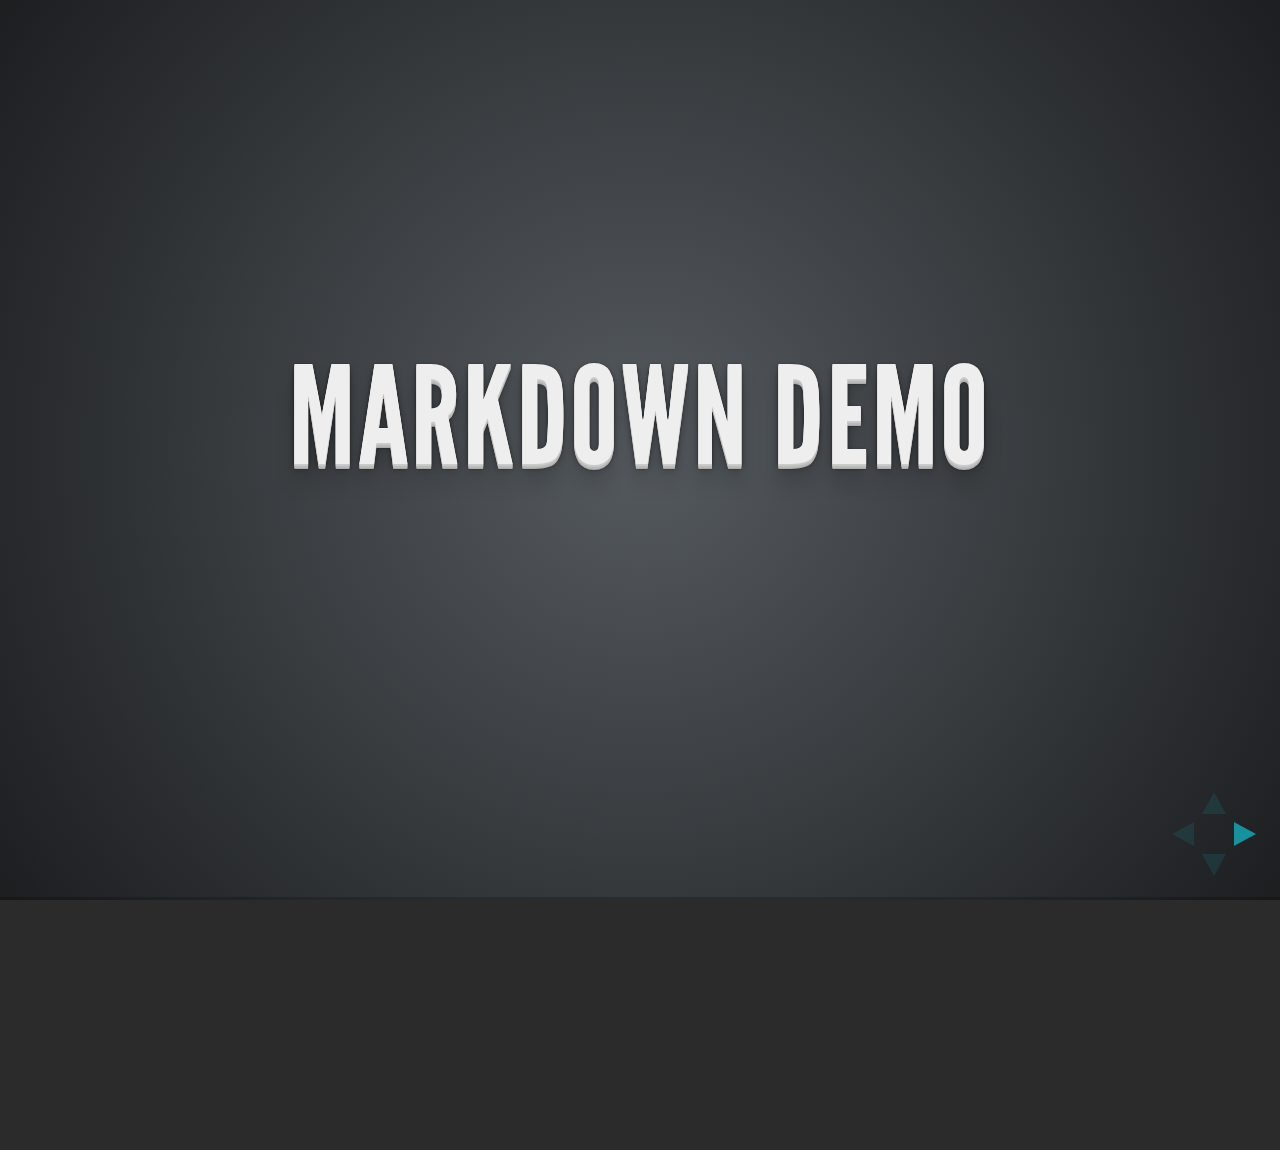
<file: libraries/frameworks/revealjs/plugin/markdown/example.html>
<!doctype html>
<html lang="en">

	<head>
		<meta charset="utf-8">

		<title>reveal.js - Markdown Demo</title>

		<link rel="stylesheet" href="../../css/reveal.css">
		<link rel="stylesheet" href="../../css/theme/default.css" id="theme">
	</head>

	<body>

		<div class="reveal">

			<div class="slides">

                <!-- Use external markdown resource, and separate slides by three newlines; vertical slides by two newlines -->
                <section data-markdown="example.md" data-separator="^\n\n\n" data-vertical="^\n\n"></section>

                <!-- Slides are separated by three dashes (quick 'n dirty regular expression) -->
                <section data-markdown data-separator="---">
                    <script type="text/template">
                        ## Demo 1
                        Slide 1
                        ---
                        ## Demo 1
                        Slide 2
                        ---
                        ## Demo 1
                        Slide 3
                    </script>
                </section>

                <!-- Slides are separated by newline + three dashes + newline, vertical slides identical but two dashes -->
                <section data-markdown data-separator="^\n---\n$" data-vertical="^\n--\n$">
                    <script type="text/template">
                        ## Demo 2
                        Slide 1.1

                        --

                        ## Demo 2
                        Slide 1.2

                        ---

                        ## Demo 2
                        Slide 2
                    </script>
                </section>

                <!-- No "extra" slides, since there are no separators defined (so they'll become horizontal rulers) -->
                <section data-markdown>
                    <script type="text/template">
                        A

                        ---

                        B

                        ---

                        C
                    </script>
                </section>

            </div>
		</div>

		<script src="../../lib/js/head.min.js"></script>
		<script src="../../js/reveal.js"></script>

		<script>

			Reveal.initialize({
				controls: true,
				progress: true,
				history: true,
				center: true,

				theme: Reveal.getQueryHash().theme,
				transition: Reveal.getQueryHash().transition || 'default',

				// Optional libraries used to extend on reveal.js
				dependencies: [
					{ src: '../../lib/js/classList.js', condition: function() { return !document.body.classList; } },
					{ src: 'showdown.js', condition: function() { return !!document.querySelector( '[data-markdown]' ); } },
					{ src: 'markdown.js', condition: function() { return !!document.querySelector( '[data-markdown]' ); } }
				]
			});

		</script>

	</body>
</html>
</file>
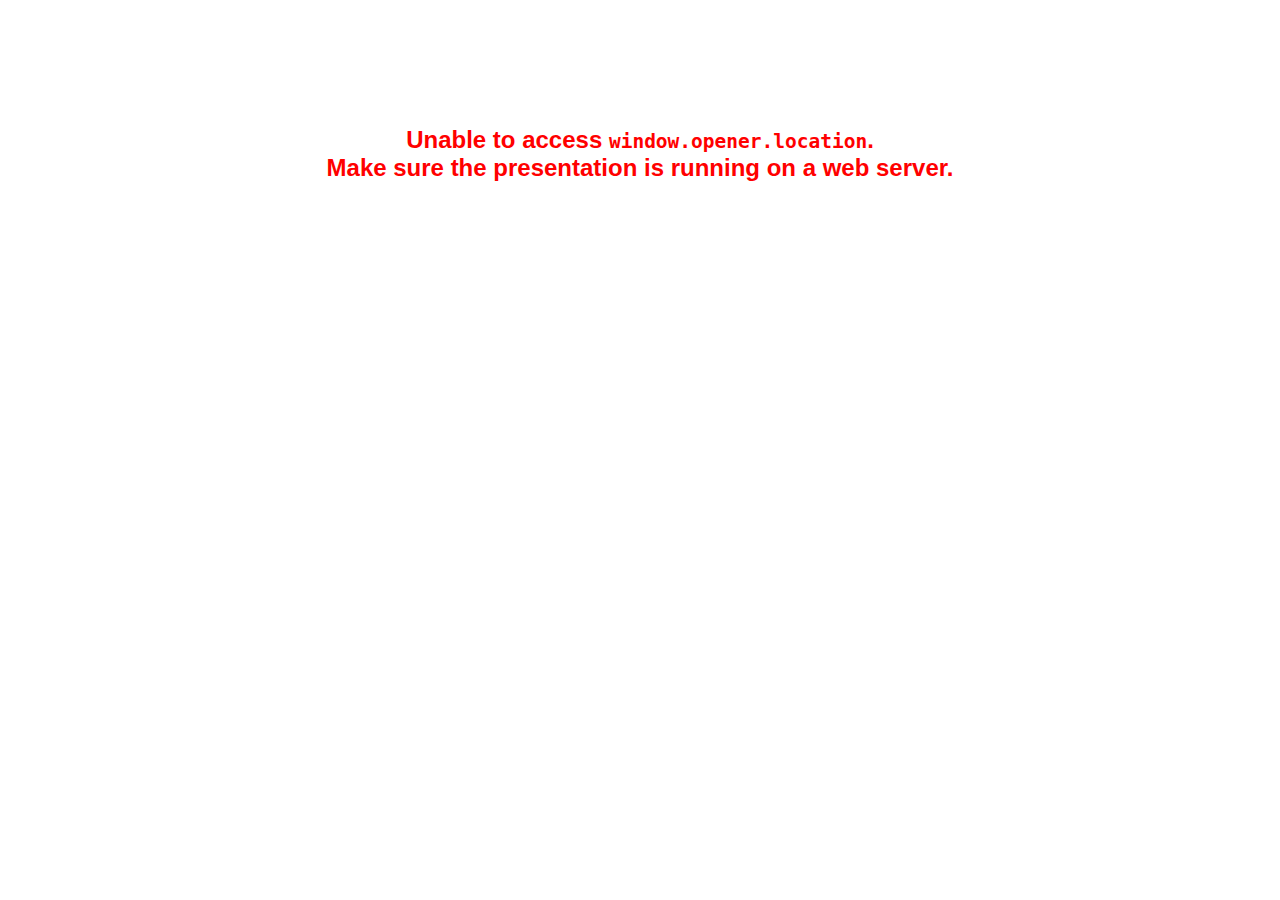
<file: libraries/frameworks/revealjs/plugin/notes/notes.html>
<!doctype html>
<html lang="en">
	<head>
		<meta charset="utf-8">

		<title>reveal.js - Slide Notes</title>

		<style>
			body {
				font-family: Helvetica;
			}

			#notes {
				font-size: 24px;
				width: 640px;
				margin-top: 5px;
			}

			#wrap-current-slide {
				width: 640px;
				height: 512px;
				float: left;
				overflow: hidden;
			}

			#current-slide {
				width: 1280px;
				height: 1024px;
				border: none;

				-webkit-transform-origin: 0 0;
				   -moz-transform-origin: 0 0;
					-ms-transform-origin: 0 0;
					 -o-transform-origin: 0 0;
						transform-origin: 0 0;

				-webkit-transform: scale(0.5);
				   -moz-transform: scale(0.5);
					-ms-transform: scale(0.5);
					 -o-transform: scale(0.5);
						transform: scale(0.5);
			}

			#wrap-next-slide {
				width: 448px;
				height: 358px;
				float: left;
				margin: 0 0 0 10px;
				overflow: hidden;
			}

			#next-slide {
				width: 1280px;
				height: 1024px;
				border: none;

				-webkit-transform-origin: 0 0;
				   -moz-transform-origin: 0 0;
					-ms-transform-origin: 0 0;
					 -o-transform-origin: 0 0;
						transform-origin: 0 0;

				-webkit-transform: scale(0.35);
				   -moz-transform: scale(0.35);
					-ms-transform: scale(0.35);
					 -o-transform: scale(0.35);
						transform: scale(0.35);
			}

			.slides {
				position: relative;
				margin-bottom: 10px;
				border: 1px solid black;
				border-radius: 2px;
				background: rgb(28, 30, 32);
			}

			.slides span {
				position: absolute;
				top: 3px;
				left: 3px;
				font-weight: bold;
				font-size: 14px;
				color: rgba( 255, 255, 255, 0.9 );
			}

			.error {
				font-weight: bold;
				color: red;
				font-size: 1.5em;
				text-align: center;
				margin-top: 10%;
			}

			.error code {
				font-family: monospace;
			}

			.time {
				width: 448px;
				margin: 30px 0 0 10px;
				float: left;
				text-align: center;
				opacity: 0;

				-webkit-transition: opacity 0.4s;
				   -moz-transition: opacity 0.4s;
				     -o-transition: opacity 0.4s;
				        transition: opacity 0.4s;
			}

			.elapsed,
			.clock {
				color: #333;
				font-size: 2em;
				text-align: center;
				display: inline-block;
				padding: 0.5em;
				background-color: #eee;
				border-radius: 10px;
			}

			.elapsed h2,
			.clock h2 {
				font-size: 0.8em;
				line-height: 100%;
				margin: 0;
				color: #aaa;
			}

			.elapsed .mute {
				color: #ddd;
			}

		</style>
	</head>

	<body>

		<div id="wrap-current-slide" class="slides">
			<script>document.write( '<iframe width="1280" height="1024" id="current-slide" src="'+ window.opener.location.href +'"></iframe>' );</script>
		</div>

		<div id="wrap-next-slide" class="slides">
			<script>document.write( '<iframe width="640" height="512" id="next-slide" src="'+ window.opener.location.href +'"></iframe>' );</script>
			<span>UPCOMING:</span>
		</div>

		<div class="time">
			<div class="clock">
				<h2>Time</h2>
				<span id="clock">0:00:00 AM</span>
			</div>
			<div class="elapsed">
				<h2>Elapsed</h2>
				<span id="hours">00</span><span id="minutes">:00</span><span id="seconds">:00</span>
			</div>
		</div>

		<div id="notes"></div>

		<script src="../../plugin/markdown/showdown.js"></script>
		<script>

			window.addEventListener( 'load', function() {

				if( window.opener && window.opener.location && window.opener.location.href ) {

					var notes = document.getElementById( 'notes' ),
						currentSlide = document.getElementById( 'current-slide' ),
						nextSlide = document.getElementById( 'next-slide' );

					window.addEventListener( 'message', function( event ) {
						var data = JSON.parse( event.data );
						// No need for updating the notes in case of fragment changes
						if ( data.notes !== undefined) {
							if( data.markdown ) {
								notes.innerHTML = (new Showdown.converter()).makeHtml( data.notes );
							}
							else {
								notes.innerHTML = data.notes;
							}
						}

						// Showing and hiding fragments
						if( data.fragment === 'next' ) {
							currentSlide.contentWindow.Reveal.nextFragment();
						}
						else if( data.fragment === 'prev' ) {
							currentSlide.contentWindow.Reveal.prevFragment();
						}
						else {
							// Update the note slides
							currentSlide.contentWindow.Reveal.slide( data.indexh, data.indexv );
							nextSlide.contentWindow.Reveal.slide( data.nextindexh, data.nextindexv );
						}

					}, false );

					var start = new Date(),
						timeEl = document.querySelector( '.time' ),
						clockEl = document.getElementById( 'clock' ),
						hoursEl = document.getElementById( 'hours' ),
						minutesEl = document.getElementById( 'minutes' ),
						secondsEl = document.getElementById( 'seconds' );

					setInterval( function() {

						timeEl.style.opacity = 1;

						var diff, hours, minutes, seconds,
							now = new Date();

						diff = now.getTime() - start.getTime();
						hours = parseInt( diff / ( 1000 * 60 * 60 ) );
						minutes = parseInt( ( diff / ( 1000 * 60 ) ) % 60 );
						seconds = parseInt( ( diff / 1000 ) % 60 );

						clockEl.innerHTML = now.toLocaleTimeString();
						hoursEl.innerHTML = zeroPadInteger( hours );
						hoursEl.className = hours > 0 ? "" : "mute";
						minutesEl.innerHTML = ":" + zeroPadInteger( minutes );
						minutesEl.className = minutes > 0 ? "" : "mute";
						secondsEl.innerHTML = ":" + zeroPadInteger( seconds );

					}, 1000 );

					// Navigate the main window when the notes slide changes
					currentSlide.contentWindow.Reveal.addEventListener( 'slidechanged', function( event ) {

						window.opener.Reveal.slide( event.indexh, event.indexv );

					} );

				}
				else {

					document.body.innerHTML =  '<p class="error">Unable to access <code>window.opener.location</code>.<br>Make sure the presentation is running on a web server.</p>';

				}


			}, false );

			function zeroPadInteger( num ) {
				var str = "00" + parseInt( num );
				return str.substring( str.length - 2 );
			}

		</script>
	</body>
</html>
</file>
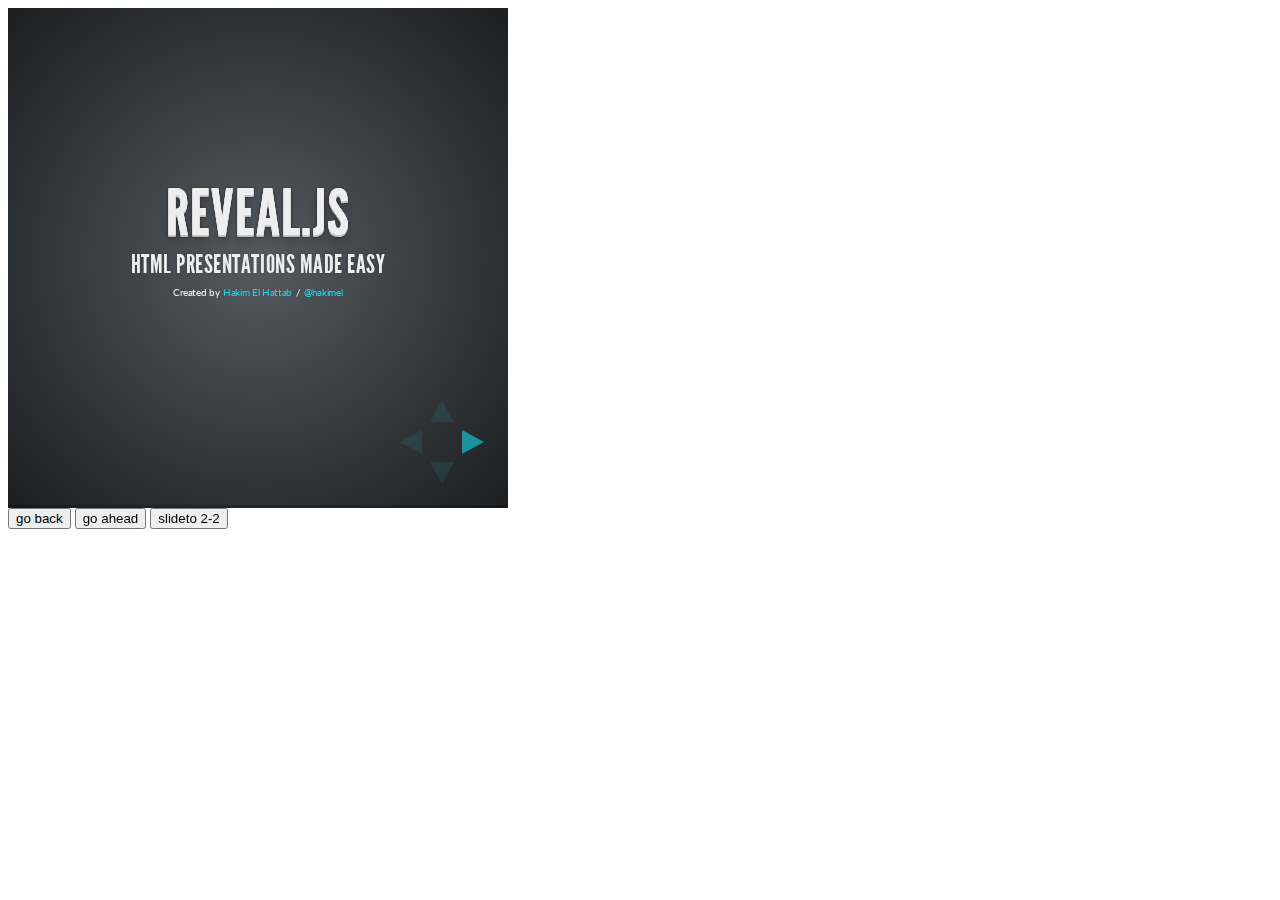
<file: libraries/frameworks/revealjs/plugin/postmessage/example.html>
<html>
	<body>

		<iframe id="reveal" src="../../index.html" style="border: 0;" width="500" height="500"></iframe>

		<div>
			<input id="back" type="button" value="go back"/>
			<input id="ahead" type="button" value="go ahead"/>
			<input id="slideto" type="button" value="slideto 2-2"/>
		</div>

		<script>

			(function (){

				var back = document.getElementById( 'back' ),
						ahead = document.getElementById( 'ahead' ),
						slideto = document.getElementById( 'slideto' ),
						reveal =  window.frames[0];

					back.addEventListener( 'click', function () {
						
					reveal.postMessage( JSON.stringify({method: 'prev', args: []}), '*' );
				}, false );

				ahead.addEventListener( 'click', function (){
					reveal.postMessage( JSON.stringify({method: 'next', args: []}), '*' );
				}, false );

				slideto.addEventListener( 'click', function (){
					reveal.postMessage( JSON.stringify({method: 'slide', args: [2,2]}), '*' );
				}, false );

			}());

		</script>

	</body>
</html>
</file>
<file: libraries/frameworks/revealjs/css/reveal.css>
@charset "UTF-8";

/*!
 * reveal.js
 * http://lab.hakim.se/reveal-js
 * MIT licensed
 *
 * Copyright (C) 2013 Hakim El Hattab, http://hakim.se
 */


/*********************************************
 * RESET STYLES
 *********************************************/

html, body, .reveal div, .reveal span, .reveal applet, .reveal object, .reveal iframe,
.reveal h1, .reveal h2, .reveal h3, .reveal h4, .reveal h5, .reveal h6, .reveal p, .reveal blockquote, .reveal pre,
.reveal a, .reveal abbr, .reveal acronym, .reveal address, .reveal big, .reveal cite, .reveal code,
.reveal del, .reveal dfn, .reveal em, .reveal img, .reveal ins, .reveal kbd, .reveal q, .reveal s, .reveal samp,
.reveal small, .reveal strike, .reveal strong, .reveal sub, .reveal sup, .reveal tt, .reveal var,
.reveal b, .reveal u, .reveal i, .reveal center,
.reveal dl, .reveal dt, .reveal dd, .reveal ol, .reveal ul, .reveal li,
.reveal fieldset, .reveal form, .reveal label, .reveal legend,
.reveal table, .reveal caption, .reveal tbody, .reveal tfoot, .reveal thead, .reveal tr, .reveal th, .reveal td,
.reveal article, .reveal aside, .reveal canvas, .reveal details, .reveal embed,
.reveal figure, .reveal figcaption, .reveal footer, .reveal header, .reveal hgroup,
.reveal menu, .reveal nav, .reveal output, .reveal ruby, .reveal section, .reveal summary,
.reveal time, .reveal mark, .reveal audio, video {
	margin: 0;
	padding: 0;
	border: 0;
	font-size: 100%;
	font: inherit;
	vertical-align: baseline;
}

.reveal article, .reveal aside, .reveal details, .reveal figcaption, .reveal figure,
.reveal footer, .reveal header, .reveal hgroup, .reveal menu, .reveal nav, .reveal section {
	display: block;
}


/*********************************************
 * GLOBAL STYLES
 *********************************************/

html,
body {
	width: 100%;
	height: 100%;
	overflow: hidden;
}

body {
	position: relative;
	line-height: 1;
}

::selection {
	background: #FF5E99;
	color: #fff;
	text-shadow: none;
}


/*********************************************
 * HEADERS
 *********************************************/

.reveal h1,
.reveal h2,
.reveal h3,
.reveal h4,
.reveal h5,
.reveal h6 {
	-webkit-hyphens: auto;
	   -moz-hyphens: auto;
	        hyphens: auto;

	word-wrap: break-word;
}

.reveal h1 { font-size: 3.77em; }
.reveal h2 { font-size: 2.11em;	}
.reveal h3 { font-size: 1.55em;	}
.reveal h4 { font-size: 1em;	}


/*********************************************
 * VIEW FRAGMENTS
 *********************************************/

.reveal .slides section .fragment {
	opacity: 0;

	-webkit-transition: all .2s ease;
	   -moz-transition: all .2s ease;
	    -ms-transition: all .2s ease;
	     -o-transition: all .2s ease;
	        transition: all .2s ease;
}
	.reveal .slides section .fragment.visible {
		opacity: 1;
	}

.reveal .slides section .fragment.grow {
	opacity: 1;
}
	.reveal .slides section .fragment.grow.visible {
		-webkit-transform: scale( 1.3 );
		   -moz-transform: scale( 1.3 );
		    -ms-transform: scale( 1.3 );
		     -o-transform: scale( 1.3 );
		        transform: scale( 1.3 );
	}

.reveal .slides section .fragment.shrink {
	opacity: 1;
}
	.reveal .slides section .fragment.shrink.visible {
		-webkit-transform: scale( 0.7 );
		   -moz-transform: scale( 0.7 );
		    -ms-transform: scale( 0.7 );
		     -o-transform: scale( 0.7 );
		        transform: scale( 0.7 );
	}

.reveal .slides section .fragment.roll-in {
	opacity: 0;

	-webkit-transform: rotateX( 90deg );
	   -moz-transform: rotateX( 90deg );
	    -ms-transform: rotateX( 90deg );
	     -o-transform: rotateX( 90deg );
	        transform: rotateX( 90deg );
}
	.reveal .slides section .fragment.roll-in.visible {
		opacity: 1;

		-webkit-transform: rotateX( 0 );
		   -moz-transform: rotateX( 0 );
		    -ms-transform: rotateX( 0 );
		     -o-transform: rotateX( 0 );
		        transform: rotateX( 0 );
	}

.reveal .slides section .fragment.fade-out {
	opacity: 1;
}
	.reveal .slides section .fragment.fade-out.visible {
		opacity: 0;
	}

.reveal .slides section .fragment.highlight-red,
.reveal .slides section .fragment.highlight-green,
.reveal .slides section .fragment.highlight-blue {
	opacity: 1;
}
	.reveal .slides section .fragment.highlight-red.visible {
		color: #ff2c2d
	}
	.reveal .slides section .fragment.highlight-green.visible {
		color: #17ff2e;
	}
	.reveal .slides section .fragment.highlight-blue.visible {
		color: #1b91ff;
	}


/*********************************************
 * DEFAULT ELEMENT STYLES
 *********************************************/

/* Fixes issue in Chrome where italic fonts did not appear when printing to PDF */
.reveal:after {
  content: '';
  font-style: italic;
}

/* Ensure certain elements are never larger than the slide itself */
.reveal img,
.reveal video,
.reveal iframe {
	max-width: 95%;
	max-height: 95%;
}

/** Prevents layering issues in certain browser/transition combinations */
.reveal a {
	position: relative;
}

.reveal strong,
.reveal b {
	font-weight: bold;
}

.reveal em,
.reveal i {
	font-style: italic;
}

.reveal ol,
.reveal ul {
	display: inline-block;

	text-align: left;
	margin: 0 0 0 1em;
}

.reveal ol {
	list-style-type: decimal;
}

.reveal ul {
	list-style-type: disc;
}

.reveal ul ul {
	list-style-type: square;
}

.reveal ul ul ul {
	list-style-type: circle;
}

.reveal ul ul,
.reveal ul ol,
.reveal ol ol,
.reveal ol ul {
	display: block;
	margin-left: 40px;
}

.reveal p {
	margin-bottom: 10px;
	line-height: 1.2em;
}

.reveal q,
.reveal blockquote {
	quotes: none;
}

.reveal blockquote {
	display: block;
	position: relative;
	width: 70%;
	margin: 5px auto;
	padding: 5px;

	font-style: italic;
	background: rgba(255, 255, 255, 0.05);
	box-shadow: 0px 0px 2px rgba(0,0,0,0.2);
}
	.reveal blockquote p:first-child,
	.reveal blockquote p:last-child {
		display: inline-block;
	}
	.reveal blockquote:before {
		content: '\201C';
	}
	.reveal blockquote:after {
		content: '\201D';
	}

.reveal q {
	font-style: italic;
}
	.reveal q:before {
		content: '\201C';
	}
	.reveal q:after {
		content: '\201D';
	}

.reveal pre {
	display: block;
	position: relative;
	width: 90%;
	margin: 15px auto;

	text-align: left;
	font-size: 0.55em;
	font-family: monospace;
	line-height: 1.2em;

	word-wrap: break-word;

	box-shadow: 0px 0px 6px rgba(0,0,0,0.3);
}
.reveal code {
	font-family: monospace;
}
.reveal pre code {
	padding: 5px;
	overflow: auto;
	max-height: 400px;
	word-wrap: normal;
}

.reveal table th,
.reveal table td {
	text-align: left;
	padding-right: .3em;
}

.reveal table th {
	text-shadow: rgb(255,255,255) 1px 1px 2px;
}

.reveal sup {
	vertical-align: super;
}
.reveal sub {
	vertical-align: sub;
}

.reveal small {
	display: inline-block;
	font-size: 0.6em;
	line-height: 1.2em;
	vertical-align: top;
}

.reveal small * {
	vertical-align: top;
}


/*********************************************
 * CONTROLS
 *********************************************/

.reveal .controls {
	display: none;
	position: fixed;
	width: 110px;
	height: 110px;
	z-index: 30;
	right: 10px;
	bottom: 10px;
}

.reveal .controls div {
	position: absolute;
	opacity: 0.1;
	width: 0;
	height: 0;
	border: 12px solid transparent;

	-webkit-transition: opacity 0.2s ease;
	   -moz-transition: opacity 0.2s ease;
	    -ms-transition: opacity 0.2s ease;
	     -o-transition: opacity 0.2s ease;
	        transition: opacity 0.2s ease;
}

.reveal .controls div.enabled {
	opacity: 0.6;
	cursor: pointer;
}

.reveal .controls div.enabled:active {
	margin-top: 1px;
}

.reveal .controls div.navigate-left {
	top: 42px;

	border-right-width: 22px;
	border-right-color: #eee;
}

.reveal .controls div.navigate-right {
	left: 74px;
	top: 42px;

	border-left-width: 22px;
	border-left-color: #eee;
}

.reveal .controls div.navigate-up {
	left: 42px;

	border-bottom-width: 22px;
	border-bottom-color: #eee;
}

.reveal .controls div.navigate-down {
	left: 42px;
	top: 74px;

	border-top-width: 22px;
	border-top-color: #eee;
}


/*********************************************
 * PROGRESS BAR
 *********************************************/

.reveal .progress {
	position: fixed;
	display: none;
	height: 3px;
	width: 100%;
	bottom: 0;
	left: 0;
	z-index: 10;
}
	.reveal .progress:after {
		content: '';
		display: 'block';
		position: absolute;
		height: 20px;
		width: 100%;
		top: -20px;
	}
	.reveal .progress span {
		display: block;
		height: 100%;
		width: 0px;

		-webkit-transition: width 800ms cubic-bezier(0.260, 0.860, 0.440, 0.985);
		   -moz-transition: width 800ms cubic-bezier(0.260, 0.860, 0.440, 0.985);
		    -ms-transition: width 800ms cubic-bezier(0.260, 0.860, 0.440, 0.985);
		     -o-transition: width 800ms cubic-bezier(0.260, 0.860, 0.440, 0.985);
		        transition: width 800ms cubic-bezier(0.260, 0.860, 0.440, 0.985);
	}


/*********************************************
 * ROLLING LINKS
 *********************************************/

.reveal .roll {
	display: inline-block;
	line-height: 1.2;
	overflow: hidden;

	vertical-align: top;

	-webkit-perspective: 400px;
	   -moz-perspective: 400px;
	    -ms-perspective: 400px;
	        perspective: 400px;

	-webkit-perspective-origin: 50% 50%;
	   -moz-perspective-origin: 50% 50%;
	    -ms-perspective-origin: 50% 50%;
	        perspective-origin: 50% 50%;
}
	.reveal .roll:hover {
		background: none;
		text-shadow: none;
	}
.reveal .roll span {
	display: block;
	position: relative;
	padding: 0 2px;

	pointer-events: none;

	-webkit-transition: all 400ms ease;
	   -moz-transition: all 400ms ease;
	    -ms-transition: all 400ms ease;
	        transition: all 400ms ease;

	-webkit-transform-origin: 50% 0%;
	   -moz-transform-origin: 50% 0%;
	    -ms-transform-origin: 50% 0%;
	        transform-origin: 50% 0%;

	-webkit-transform-style: preserve-3d;
	   -moz-transform-style: preserve-3d;
	    -ms-transform-style: preserve-3d;
	        transform-style: preserve-3d;

	-webkit-backface-visibility: hidden;
	   -moz-backface-visibility: hidden;
	        backface-visibility: hidden;
}
	.reveal .roll:hover span {
	    background: rgba(0,0,0,0.5);

	    -webkit-transform: translate3d( 0px, 0px, -45px ) rotateX( 90deg );
	       -moz-transform: translate3d( 0px, 0px, -45px ) rotateX( 90deg );
	        -ms-transform: translate3d( 0px, 0px, -45px ) rotateX( 90deg );
	            transform: translate3d( 0px, 0px, -45px ) rotateX( 90deg );
	}
.reveal .roll span:after {
	content: attr(data-title);

	display: block;
	position: absolute;
	left: 0;
	top: 0;
	padding: 0 2px;

	-webkit-backface-visibility: hidden;
	   -moz-backface-visibility: hidden;
	        backface-visibility: hidden;

	-webkit-transform-origin: 50% 0%;
	   -moz-transform-origin: 50% 0%;
	    -ms-transform-origin: 50% 0%;
	        transform-origin: 50% 0%;

	-webkit-transform: translate3d( 0px, 110%, 0px ) rotateX( -90deg );
	   -moz-transform: translate3d( 0px, 110%, 0px ) rotateX( -90deg );
	    -ms-transform: translate3d( 0px, 110%, 0px ) rotateX( -90deg );
	        transform: translate3d( 0px, 110%, 0px ) rotateX( -90deg );
}


/*********************************************
 * SLIDES
 *********************************************/

.reveal {
	position: relative;
	width: 100%;
	height: 100%;
}

.reveal .slides {
	position: absolute;
	width: 100%;
	height: 100%;
	left: 50%;
	top: 50%;

	overflow: visible;
	z-index: 1;
	text-align: center;

	-webkit-transition: -webkit-perspective .4s ease;
	   -moz-transition: -moz-perspective .4s ease;
	    -ms-transition: -ms-perspective .4s ease;
	     -o-transition: -o-perspective .4s ease;
	        transition: perspective .4s ease;

	-webkit-perspective: 600px;
	   -moz-perspective: 600px;
	    -ms-perspective: 600px;
	        perspective: 600px;

	-webkit-perspective-origin: 0px -100px;
	   -moz-perspective-origin: 0px -100px;
	    -ms-perspective-origin: 0px -100px;
	        perspective-origin: 0px -100px;
}

.reveal .slides>section,
.reveal .slides>section>section {
	display: none;
	position: absolute;
	width: 100%;
	padding: 20px 0px;

	z-index: 10;
	line-height: 1.2em;
	font-weight: normal;

	-webkit-transform-style: preserve-3d;
	   -moz-transform-style: preserve-3d;
	    -ms-transform-style: preserve-3d;
	        transform-style: preserve-3d;

	-webkit-transition: -webkit-transform-origin 800ms cubic-bezier(0.260, 0.860, 0.440, 0.985),
						-webkit-transform 800ms cubic-bezier(0.260, 0.860, 0.440, 0.985),
						visibility 800ms cubic-bezier(0.260, 0.860, 0.440, 0.985),
						opacity 800ms cubic-bezier(0.260, 0.860, 0.440, 0.985);
	   -moz-transition: -moz-transform-origin 800ms cubic-bezier(0.260, 0.860, 0.440, 0.985),
						-moz-transform 800ms cubic-bezier(0.260, 0.860, 0.440, 0.985),
						visibility 800ms cubic-bezier(0.260, 0.860, 0.440, 0.985),
						opacity 800ms cubic-bezier(0.260, 0.860, 0.440, 0.985);
	    -ms-transition: -ms-transform-origin 800ms cubic-bezier(0.260, 0.860, 0.440, 0.985),
						-ms-transform 800ms cubic-bezier(0.260, 0.860, 0.440, 0.985),
						visibility 800ms cubic-bezier(0.260, 0.860, 0.440, 0.985),
						opacity 800ms cubic-bezier(0.260, 0.860, 0.440, 0.985);
	     -o-transition: -o-transform-origin 800ms cubic-bezier(0.260, 0.860, 0.440, 0.985),
						-o-transform 800ms cubic-bezier(0.260, 0.860, 0.440, 0.985),
						visibility 800ms cubic-bezier(0.260, 0.860, 0.440, 0.985),
						opacity 800ms cubic-bezier(0.260, 0.860, 0.440, 0.985);
	        transition: transform-origin 800ms cubic-bezier(0.260, 0.860, 0.440, 0.985),
						transform 800ms cubic-bezier(0.260, 0.860, 0.440, 0.985),
						visibility 800ms cubic-bezier(0.260, 0.860, 0.440, 0.985),
						opacity 800ms cubic-bezier(0.260, 0.860, 0.440, 0.985);
}

/* Global transition speed settings */
.reveal[data-transition-speed="fast"] .slides section {
	-webkit-transition-duration: 400ms;
	   -moz-transition-duration: 400ms;
	    -ms-transition-duration: 400ms;
	        transition-duration: 400ms;
}
.reveal[data-transition-speed="slow"] .slides section {
	-webkit-transition-duration: 1200ms;
	   -moz-transition-duration: 1200ms;
	    -ms-transition-duration: 1200ms;
	        transition-duration: 1200ms;
}

/* Slide-specific transition speed overrides */
.reveal .slides section[data-transition-speed="fast"] {
	-webkit-transition-duration: 400ms;
	   -moz-transition-duration: 400ms;
	    -ms-transition-duration: 400ms;
	        transition-duration: 400ms;
}
.reveal .slides section[data-transition-speed="slow"] {
	-webkit-transition-duration: 1200ms;
	   -moz-transition-duration: 1200ms;
	    -ms-transition-duration: 1200ms;
	        transition-duration: 1200ms;
}

.reveal .slides>section {
	left: -50%;
	top: -50%;
}

.reveal .slides>section.stack {
	padding-top: 0;
	padding-bottom: 0;
}

.reveal .slides>section.present,
.reveal .slides>section>section.present {
	display: block;
	z-index: 11;
	opacity: 1;
}

.reveal.center,
.reveal.center .slides,
.reveal.center .slides section {
	min-height: auto !important;
}



/*********************************************
 * DEFAULT TRANSITION
 *********************************************/

.reveal .slides>section[data-transition=default].past,
.reveal .slides>section.past {
	display: block;
	opacity: 0;

	-webkit-transform: translate3d(-100%, 0, 0) rotateY(-90deg) translate3d(-100%, 0, 0);
	   -moz-transform: translate3d(-100%, 0, 0) rotateY(-90deg) translate3d(-100%, 0, 0);
	    -ms-transform: translate3d(-100%, 0, 0) rotateY(-90deg) translate3d(-100%, 0, 0);
	        transform: translate3d(-100%, 0, 0) rotateY(-90deg) translate3d(-100%, 0, 0);
}
.reveal .slides>section[data-transition=default].future,
.reveal .slides>section.future {
	display: block;
	opacity: 0;

	-webkit-transform: translate3d(100%, 0, 0) rotateY(90deg) translate3d(100%, 0, 0);
	   -moz-transform: translate3d(100%, 0, 0) rotateY(90deg) translate3d(100%, 0, 0);
	    -ms-transform: translate3d(100%, 0, 0) rotateY(90deg) translate3d(100%, 0, 0);
	        transform: translate3d(100%, 0, 0) rotateY(90deg) translate3d(100%, 0, 0);
}

.reveal .slides>section>section[data-transition=default].past,
.reveal .slides>section>section.past {
	display: block;
	opacity: 0;

	-webkit-transform: translate3d(0, -300px, 0) rotateX(70deg) translate3d(0, -300px, 0);
	   -moz-transform: translate3d(0, -300px, 0) rotateX(70deg) translate3d(0, -300px, 0);
	    -ms-transform: translate3d(0, -300px, 0) rotateX(70deg) translate3d(0, -300px, 0);
	        transform: translate3d(0, -300px, 0) rotateX(70deg) translate3d(0, -300px, 0);
}
.reveal .slides>section>section[data-transition=default].future,
.reveal .slides>section>section.future {
	display: block;
	opacity: 0;

	-webkit-transform: translate3d(0, 300px, 0) rotateX(-70deg) translate3d(0, 300px, 0);
	   -moz-transform: translate3d(0, 300px, 0) rotateX(-70deg) translate3d(0, 300px, 0);
	    -ms-transform: translate3d(0, 300px, 0) rotateX(-70deg) translate3d(0, 300px, 0);
	        transform: translate3d(0, 300px, 0) rotateX(-70deg) translate3d(0, 300px, 0);
}


/*********************************************
 * CONCAVE TRANSITION
 *********************************************/

.reveal .slides>section[data-transition=concave].past,
.reveal.concave  .slides>section.past {
	-webkit-transform: translate3d(-100%, 0, 0) rotateY(90deg) translate3d(-100%, 0, 0);
	   -moz-transform: translate3d(-100%, 0, 0) rotateY(90deg) translate3d(-100%, 0, 0);
	    -ms-transform: translate3d(-100%, 0, 0) rotateY(90deg) translate3d(-100%, 0, 0);
	        transform: translate3d(-100%, 0, 0) rotateY(90deg) translate3d(-100%, 0, 0);
}
.reveal .slides>section[data-transition=concave].future,
.reveal.concave .slides>section.future {
	-webkit-transform: translate3d(100%, 0, 0) rotateY(-90deg) translate3d(100%, 0, 0);
	   -moz-transform: translate3d(100%, 0, 0) rotateY(-90deg) translate3d(100%, 0, 0);
	    -ms-transform: translate3d(100%, 0, 0) rotateY(-90deg) translate3d(100%, 0, 0);
	        transform: translate3d(100%, 0, 0) rotateY(-90deg) translate3d(100%, 0, 0);
}

.reveal .slides>section>section[data-transition=concave].past,
.reveal.concave .slides>section>section.past {
	-webkit-transform: translate3d(0, -80%, 0) rotateX(-70deg) translate3d(0, -80%, 0);
	   -moz-transform: translate3d(0, -80%, 0) rotateX(-70deg) translate3d(0, -80%, 0);
	    -ms-transform: translate3d(0, -80%, 0) rotateX(-70deg) translate3d(0, -80%, 0);
	        transform: translate3d(0, -80%, 0) rotateX(-70deg) translate3d(0, -80%, 0);
}
.reveal .slides>section>section[data-transition=concave].future,
.reveal.concave .slides>section>section.future {
	-webkit-transform: translate3d(0, 80%, 0) rotateX(70deg) translate3d(0, 80%, 0);
	   -moz-transform: translate3d(0, 80%, 0) rotateX(70deg) translate3d(0, 80%, 0);
	    -ms-transform: translate3d(0, 80%, 0) rotateX(70deg) translate3d(0, 80%, 0);
	        transform: translate3d(0, 80%, 0) rotateX(70deg) translate3d(0, 80%, 0);
}


/*********************************************
 * ZOOM TRANSITION
 *********************************************/

.reveal .slides>section[data-transition=zoom].past,
.reveal.zoom .slides>section.past {
	opacity: 0;
	visibility: hidden;

	-webkit-transform: scale(16);
	   -moz-transform: scale(16);
	    -ms-transform: scale(16);
	     -o-transform: scale(16);
	        transform: scale(16);
}
.reveal .slides>section[data-transition=zoom].future,
.reveal.zoom .slides>section.future {
	opacity: 0;
	visibility: hidden;

	-webkit-transform: scale(0.2);
	   -moz-transform: scale(0.2);
	    -ms-transform: scale(0.2);
	     -o-transform: scale(0.2);
	        transform: scale(0.2);
}

.reveal .slides>section>section[data-transition=zoom].past,
.reveal.zoom .slides>section>section.past {
	-webkit-transform: translate(0, -150%);
	   -moz-transform: translate(0, -150%);
	    -ms-transform: translate(0, -150%);
	     -o-transform: translate(0, -150%);
	        transform: translate(0, -150%);
}
.reveal .slides>section>section[data-transition=zoom].future,
.reveal.zoom .slides>section>section.future {
	-webkit-transform: translate(0, 150%);
	   -moz-transform: translate(0, 150%);
	    -ms-transform: translate(0, 150%);
	     -o-transform: translate(0, 150%);
	        transform: translate(0, 150%);
}


/*********************************************
 * LINEAR TRANSITION
 *********************************************/

.reveal .slides>section[data-transition=linear].past,
.reveal.linear .slides>section.past {
	-webkit-transform: translate(-150%, 0);
	   -moz-transform: translate(-150%, 0);
	    -ms-transform: translate(-150%, 0);
	     -o-transform: translate(-150%, 0);
	        transform: translate(-150%, 0);
}
.reveal .slides>section[data-transition=linear].future,
.reveal.linear .slides>section.future {
	-webkit-transform: translate(150%, 0);
	   -moz-transform: translate(150%, 0);
	    -ms-transform: translate(150%, 0);
	     -o-transform: translate(150%, 0);
	        transform: translate(150%, 0);
}

.reveal .slides>section>section[data-transition=linear].past,
.reveal.linear .slides>section>section.past {
	-webkit-transform: translate(0, -150%);
	   -moz-transform: translate(0, -150%);
	    -ms-transform: translate(0, -150%);
	     -o-transform: translate(0, -150%);
	        transform: translate(0, -150%);
}
.reveal .slides>section>section[data-transition=linear].future,
.reveal.linear .slides>section>section.future {
	-webkit-transform: translate(0, 150%);
	   -moz-transform: translate(0, 150%);
	    -ms-transform: translate(0, 150%);
	     -o-transform: translate(0, 150%);
	        transform: translate(0, 150%);
}


/*********************************************
 * CUBE TRANSITION
 *********************************************/

.reveal.cube .slides {
	-webkit-perspective: 1300px;
	   -moz-perspective: 1300px;
	    -ms-perspective: 1300px;
	        perspective: 1300px;
}

.reveal.cube .slides section {
	padding: 30px;
	min-height: 700px;

	-webkit-backface-visibility: hidden;
	   -moz-backface-visibility: hidden;
	    -ms-backface-visibility: hidden;
	        backface-visibility: hidden;

	-webkit-box-sizing: border-box;
	   -moz-box-sizing: border-box;
	        box-sizing: border-box;
}
	.reveal.center.cube .slides section {
		min-height: auto;
	}
	.reveal.cube .slides section:not(.stack):before {
		content: '';
		position: absolute;
		display: block;
		width: 100%;
		height: 100%;
		left: 0;
		top: 0;
		background: rgba(0,0,0,0.1);
		border-radius: 4px;

		-webkit-transform: translateZ( -20px );
		   -moz-transform: translateZ( -20px );
		    -ms-transform: translateZ( -20px );
		     -o-transform: translateZ( -20px );
		        transform: translateZ( -20px );
	}
	.reveal.cube .slides section:not(.stack):after {
		content: '';
		position: absolute;
		display: block;
		width: 90%;
		height: 30px;
		left: 5%;
		bottom: 0;
		background: none;
		z-index: 1;

		border-radius: 4px;
		box-shadow: 0px 95px 25px rgba(0,0,0,0.2);

		-webkit-transform: translateZ(-90px) rotateX( 65deg );
		   -moz-transform: translateZ(-90px) rotateX( 65deg );
		    -ms-transform: translateZ(-90px) rotateX( 65deg );
		     -o-transform: translateZ(-90px) rotateX( 65deg );
		        transform: translateZ(-90px) rotateX( 65deg );
	}

.reveal.cube .slides>section.stack {
	padding: 0;
	background: none;
}

.reveal.cube .slides>section.past {
	-webkit-transform-origin: 100% 0%;
	   -moz-transform-origin: 100% 0%;
	    -ms-transform-origin: 100% 0%;
	        transform-origin: 100% 0%;

	-webkit-transform: translate3d(-100%, 0, 0) rotateY(-90deg);
	   -moz-transform: translate3d(-100%, 0, 0) rotateY(-90deg);
	    -ms-transform: translate3d(-100%, 0, 0) rotateY(-90deg);
	        transform: translate3d(-100%, 0, 0) rotateY(-90deg);
}

.reveal.cube .slides>section.future {
	-webkit-transform-origin: 0% 0%;
	   -moz-transform-origin: 0% 0%;
	    -ms-transform-origin: 0% 0%;
	        transform-origin: 0% 0%;

	-webkit-transform: translate3d(100%, 0, 0) rotateY(90deg);
	   -moz-transform: translate3d(100%, 0, 0) rotateY(90deg);
	    -ms-transform: translate3d(100%, 0, 0) rotateY(90deg);
	        transform: translate3d(100%, 0, 0) rotateY(90deg);
}

.reveal.cube .slides>section>section.past {
	-webkit-transform-origin: 0% 100%;
	   -moz-transform-origin: 0% 100%;
	    -ms-transform-origin: 0% 100%;
	        transform-origin: 0% 100%;

	-webkit-transform: translate3d(0, -100%, 0) rotateX(90deg);
	   -moz-transform: translate3d(0, -100%, 0) rotateX(90deg);
	    -ms-transform: translate3d(0, -100%, 0) rotateX(90deg);
	        transform: translate3d(0, -100%, 0) rotateX(90deg);
}

.reveal.cube .slides>section>section.future {
	-webkit-transform-origin: 0% 0%;
	   -moz-transform-origin: 0% 0%;
	    -ms-transform-origin: 0% 0%;
	        transform-origin: 0% 0%;

	-webkit-transform: translate3d(0, 100%, 0) rotateX(-90deg);
	   -moz-transform: translate3d(0, 100%, 0) rotateX(-90deg);
	    -ms-transform: translate3d(0, 100%, 0) rotateX(-90deg);
	        transform: translate3d(0, 100%, 0) rotateX(-90deg);
}


/*********************************************
 * PAGE TRANSITION
 *********************************************/

.reveal.page .slides {
	-webkit-perspective-origin: 0% 50%;
	   -moz-perspective-origin: 0% 50%;
	    -ms-perspective-origin: 0% 50%;
	        perspective-origin: 0% 50%;

	-webkit-perspective: 3000px;
	   -moz-perspective: 3000px;
	    -ms-perspective: 3000px;
	        perspective: 3000px;
}

.reveal.page .slides section {
	padding: 30px;
	min-height: 700px;

	-webkit-box-sizing: border-box;
	   -moz-box-sizing: border-box;
	        box-sizing: border-box;
}
	.reveal.page .slides section.past {
		z-index: 12;
	}
	.reveal.page .slides section:not(.stack):before {
		content: '';
		position: absolute;
		display: block;
		width: 100%;
		height: 100%;
		left: 0;
		top: 0;
		background: rgba(0,0,0,0.1);

		-webkit-transform: translateZ( -20px );
		   -moz-transform: translateZ( -20px );
		    -ms-transform: translateZ( -20px );
		     -o-transform: translateZ( -20px );
		        transform: translateZ( -20px );
	}
	.reveal.page .slides section:not(.stack):after {
		content: '';
		position: absolute;
		display: block;
		width: 90%;
		height: 30px;
		left: 5%;
		bottom: 0;
		background: none;
		z-index: 1;

		border-radius: 4px;
		box-shadow: 0px 95px 25px rgba(0,0,0,0.2);

		-webkit-transform: translateZ(-90px) rotateX( 65deg );
	}

.reveal.page .slides>section.stack {
	padding: 0;
	background: none;
}

.reveal.page .slides>section.past {
	-webkit-transform-origin: 0% 0%;
	   -moz-transform-origin: 0% 0%;
	    -ms-transform-origin: 0% 0%;
	        transform-origin: 0% 0%;

	-webkit-transform: translate3d(-40%, 0, 0) rotateY(-80deg);
	   -moz-transform: translate3d(-40%, 0, 0) rotateY(-80deg);
	    -ms-transform: translate3d(-40%, 0, 0) rotateY(-80deg);
	        transform: translate3d(-40%, 0, 0) rotateY(-80deg);
}

.reveal.page .slides>section.future {
	-webkit-transform-origin: 100% 0%;
	   -moz-transform-origin: 100% 0%;
	    -ms-transform-origin: 100% 0%;
	        transform-origin: 100% 0%;

	-webkit-transform: translate3d(0, 0, 0);
	   -moz-transform: translate3d(0, 0, 0);
	    -ms-transform: translate3d(0, 0, 0);
	        transform: translate3d(0, 0, 0);
}

.reveal.page .slides>section>section.past {
	-webkit-transform-origin: 0% 0%;
	   -moz-transform-origin: 0% 0%;
	    -ms-transform-origin: 0% 0%;
	        transform-origin: 0% 0%;

	-webkit-transform: translate3d(0, -40%, 0) rotateX(80deg);
	   -moz-transform: translate3d(0, -40%, 0) rotateX(80deg);
	    -ms-transform: translate3d(0, -40%, 0) rotateX(80deg);
	        transform: translate3d(0, -40%, 0) rotateX(80deg);
}

.reveal.page .slides>section>section.future {
	-webkit-transform-origin: 0% 100%;
	   -moz-transform-origin: 0% 100%;
	    -ms-transform-origin: 0% 100%;
	        transform-origin: 0% 100%;

	-webkit-transform: translate3d(0, 0, 0);
	   -moz-transform: translate3d(0, 0, 0);
	    -ms-transform: translate3d(0, 0, 0);
	        transform: translate3d(0, 0, 0);
}


/*********************************************
 * FADE TRANSITION
 *********************************************/

.reveal .slides section[data-transition=fade],
.reveal.fade .slides section,
.reveal.fade .slides>section>section {
    -webkit-transform: none;
	   -moz-transform: none;
	    -ms-transform: none;
	     -o-transform: none;
	        transform: none;

	-webkit-transition: opacity 0.5s;
	   -moz-transition: opacity 0.5s;
	    -ms-transition: opacity 0.5s;
	     -o-transition: opacity 0.5s;
	        transition: opacity 0.5s;
}


.reveal.fade.overview .slides section,
.reveal.fade.overview .slides>section>section,
.reveal.fade.exit-overview .slides section,
.reveal.fade.exit-overview .slides>section>section {
	-webkit-transition: none;
	   -moz-transition: none;
	    -ms-transition: none;
	     -o-transition: none;
	        transition: none;
}


/*********************************************
 * NO TRANSITION
 *********************************************/

.reveal .slides section[data-transition=none],
.reveal.none .slides section {
	-webkit-transform: none;
	   -moz-transform: none;
	    -ms-transform: none;
	     -o-transform: none;
	        transform: none;

	-webkit-transition: none;
	   -moz-transition: none;
	    -ms-transition: none;
	     -o-transition: none;
	        transition: none;
}


/*********************************************
 * OVERVIEW
 *********************************************/

.reveal.overview .slides {
	-webkit-perspective-origin: 0% 0%;
	   -moz-perspective-origin: 0% 0%;
	    -ms-perspective-origin: 0% 0%;
	        perspective-origin: 0% 0%;

	-webkit-perspective: 700px;
	   -moz-perspective: 700px;
	    -ms-perspective: 700px;
	        perspective: 700px;
}

.reveal.overview .slides section {
	height: 600px;
	overflow: hidden;
	opacity: 1!important;
	visibility: visible!important;
	cursor: pointer;
	background: rgba(0,0,0,0.1);
}
.reveal.overview .slides section .fragment {
	opacity: 1;
}
.reveal.overview .slides section:after,
.reveal.overview .slides section:before {
	display: none !important;
}
.reveal.overview .slides section>section {
	opacity: 1;
	cursor: pointer;
}
	.reveal.overview .slides section:hover {
		background: rgba(0,0,0,0.3);
	}
	.reveal.overview .slides section.present {
		background: rgba(0,0,0,0.3);
	}
.reveal.overview .slides>section.stack {
	padding: 0;
	background: none;
	overflow: visible;
}


/*********************************************
 * PAUSED MODE
 *********************************************/

.reveal .pause-overlay {
	position: absolute;
	top: 0;
	left: 0;
	width: 100%;
	height: 100%;
	background: black;
	visibility: hidden;
	opacity: 0;
	z-index: 100;

	-webkit-transition: all 1s ease;
	   -moz-transition: all 1s ease;
	    -ms-transition: all 1s ease;
	     -o-transition: all 1s ease;
	        transition: all 1s ease;
}
.reveal.paused .pause-overlay {
	visibility: visible;
	opacity: 1;
}


/*********************************************
 * FALLBACK
 *********************************************/

.no-transforms {
	overflow-y: auto;
}

.no-transforms .reveal .slides {
	position: relative;
	width: 80%;
	height: auto !important;
	top: 0;
	left: 50%;
	margin: 0;
	text-align: center;
}

.no-transforms .reveal .controls,
.no-transforms .reveal .progress {
	display: none !important;
}

.no-transforms .reveal .slides section {
	display: block !important;
	opacity: 1 !important;
	position: relative !important;
	height: auto;
	min-height: auto;
	top: 0;
	left: -50%;
	margin: 70px 0;

	-webkit-transform: none;
	   -moz-transform: none;
	    -ms-transform: none;
	     -o-transform: none;
	        transform: none;
}

.no-transforms .reveal .slides section section {
	left: 0;
}

.no-transition {
	-webkit-transition: none;
	   -moz-transition: none;
	    -ms-transition: none;
	     -o-transition: none;
	        transition: none;
}


/*********************************************
 * BACKGROUND STATES
 *********************************************/

.reveal .state-background {
	position: absolute;
	width: 100%;
	height: 100%;
	background: rgba( 0, 0, 0, 0 );

	-webkit-transition: background 800ms ease;
	   -moz-transition: background 800ms ease;
	    -ms-transition: background 800ms ease;
	     -o-transition: background 800ms ease;
	        transition: background 800ms ease;
}
.alert .reveal .state-background {
	background: rgba( 200, 50, 30, 0.6 );
}
.soothe .reveal .state-background {
	background: rgba( 50, 200, 90, 0.4 );
}
.blackout .reveal .state-background {
	background: rgba( 0, 0, 0, 0.6 );
}
.whiteout .reveal .state-background {
	background: rgba( 255, 255, 255, 0.6 );
}
.cobalt .reveal .state-background {
	background: rgba( 22, 152, 213, 0.6 );
}
.mint .reveal .state-background {
	background: rgba( 22, 213, 75, 0.6 );
}
.submerge .reveal .state-background {
	background: rgba( 12, 25, 77, 0.6);
}
.lila .reveal .state-background {
	background: rgba( 180, 50, 140, 0.6 );
}
.sunset .reveal .state-background {
	background: rgba( 255, 122, 0, 0.6 );
}


/*********************************************
 * RTL SUPPORT
 *********************************************/

.reveal.rtl .slides,
.reveal.rtl .slides h1,
.reveal.rtl .slides h2,
.reveal.rtl .slides h3,
.reveal.rtl .slides h4,
.reveal.rtl .slides h5,
.reveal.rtl .slides h6 {
	direction: rtl;
	font-family: sans-serif;
}

.reveal.rtl pre,
.reveal.rtl code {
	direction: ltr;
}

.reveal.rtl ol,
.reveal.rtl ul {
	text-align: right;
}


/*********************************************
 * SPEAKER NOTES
 *********************************************/

.reveal aside.notes {
	display: none;
}


/*********************************************
 * ZOOM PLUGIN
 *********************************************/

.zoomed .reveal *,
.zoomed .reveal *:before,
.zoomed .reveal *:after {
	-webkit-transform: none !important;
	   -moz-transform: none !important;
	    -ms-transform: none !important;
	        transform: none !important;

	-webkit-backface-visibility: visible !important;
	   -moz-backface-visibility: visible !important;
	    -ms-backface-visibility: visible !important;
	        backface-visibility: visible !important;
}

.zoomed .reveal .progress,
.zoomed .reveal .controls {
	opacity: 0;
}

.zoomed .reveal .roll span {
	background: none;
}

.zoomed .reveal .roll span:after {
	visibility: hidden;
}
</file>
<file: libraries/frameworks/revealjs/css/theme/default.css>
@import url(https://fonts.googleapis.com/css?family=Lato:400,700,400italic,700italic);
/**
 * Default theme for reveal.js.
 *
 * Copyright (C) 2011-2012 Hakim El Hattab, http://hakim.se
 */
@font-face {
  font-family: 'League Gothic';
  src: url("../../lib/font/league_gothic-webfont.eot");
  src: url("../../lib/font/league_gothic-webfont.eot?#iefix") format("embedded-opentype"), url("../../lib/font/league_gothic-webfont.woff") format("woff"), url("../../lib/font/league_gothic-webfont.ttf") format("truetype"), url("../../lib/font/league_gothic-webfont.svg#LeagueGothicRegular") format("svg");
  font-weight: normal;
  font-style: normal; }

/*********************************************
 * GLOBAL STYLES
 *********************************************/
body {
  background: #1c1e20;
  background: -moz-radial-gradient(center, circle cover, #555a5f 0%, #1c1e20 100%);
  background: -webkit-gradient(radial, center center, 0px, center center, 100%, color-stop(0%, #555a5f), color-stop(100%, #1c1e20));
  background: -webkit-radial-gradient(center, circle cover, #555a5f 0%, #1c1e20 100%);
  background: -o-radial-gradient(center, circle cover, #555a5f 0%, #1c1e20 100%);
  background: -ms-radial-gradient(center, circle cover, #555a5f 0%, #1c1e20 100%);
  background: radial-gradient(center, circle cover, #555a5f 0%, #1c1e20 100%);
  background-color: #2b2b2b; }

.reveal {
  font-family: "Lato", sans-serif;
  font-size: 36px;
  font-weight: 200;
  letter-spacing: -0.02em;
  color: #eeeeee; }

::selection {
  color: white;
  background: #ff5e99;
  text-shadow: none; }

/*********************************************
 * HEADERS
 *********************************************/
.reveal h1,
.reveal h2,
.reveal h3,
.reveal h4,
.reveal h5,
.reveal h6 {
  margin: 0 0 20px 0;
  color: #eeeeee;
  font-family: "League Gothic", Impact, sans-serif;
  line-height: 0.9em;
  letter-spacing: 0.02em;
  text-transform: uppercase;
  text-shadow: 0px 0px 6px rgba(0, 0, 0, 0.2); }

.reveal h1 {
  text-shadow: 0 1px 0 #cccccc, 0 2px 0 #c9c9c9, 0 3px 0 #bbbbbb, 0 4px 0 #b9b9b9, 0 5px 0 #aaaaaa, 0 6px 1px rgba(0, 0, 0, 0.1), 0 0 5px rgba(0, 0, 0, 0.1), 0 1px 3px rgba(0, 0, 0, 0.3), 0 3px 5px rgba(0, 0, 0, 0.2), 0 5px 10px rgba(0, 0, 0, 0.25), 0 20px 20px rgba(0, 0, 0, 0.15); }

/*********************************************
 * LINKS
 *********************************************/
.reveal a:not(.image) {
  color: #13daec;
  text-decoration: none;
  -webkit-transition: color .15s ease;
  -moz-transition: color .15s ease;
  -ms-transition: color .15s ease;
  -o-transition: color .15s ease;
  transition: color .15s ease; }

.reveal a:not(.image):hover {
  color: #71e9f4;
  text-shadow: none;
  border: none; }

.reveal .roll span:after {
  color: #fff;
  background: #0d99a5; }

/*********************************************
 * IMAGES
 *********************************************/
.reveal section img {
  margin: 15px 0px;
  background: rgba(255, 255, 255, 0.12);
  border: 4px solid #eeeeee;
  box-shadow: 0 0 10px rgba(0, 0, 0, 0.15);
  -webkit-transition: all .2s linear;
  -moz-transition: all .2s linear;
  -ms-transition: all .2s linear;
  -o-transition: all .2s linear;
  transition: all .2s linear; }

.reveal a:hover img {
  background: rgba(255, 255, 255, 0.2);
  border-color: #13daec;
  box-shadow: 0 0 20px rgba(0, 0, 0, 0.55); }

/*********************************************
 * NAVIGATION CONTROLS
 *********************************************/
.reveal .controls div.navigate-left,
.reveal .controls div.navigate-left.enabled {
  border-right-color: #13daec; }

.reveal .controls div.navigate-right,
.reveal .controls div.navigate-right.enabled {
  border-left-color: #13daec; }

.reveal .controls div.navigate-up,
.reveal .controls div.navigate-up.enabled {
  border-bottom-color: #13daec; }

.reveal .controls div.navigate-down,
.reveal .controls div.navigate-down.enabled {
  border-top-color: #13daec; }

.reveal .controls div.navigate-left.enabled:hover {
  border-right-color: #71e9f4; }

.reveal .controls div.navigate-right.enabled:hover {
  border-left-color: #71e9f4; }

.reveal .controls div.navigate-up.enabled:hover {
  border-bottom-color: #71e9f4; }

.reveal .controls div.navigate-down.enabled:hover {
  border-top-color: #71e9f4; }

/*********************************************
 * PROGRESS BAR
 *********************************************/
.reveal .progress {
  background: rgba(0, 0, 0, 0.2); }

.reveal .progress span {
  background: #13daec;
  -webkit-transition: width 800ms cubic-bezier(0.26, 0.86, 0.44, 0.985);
  -moz-transition: width 800ms cubic-bezier(0.26, 0.86, 0.44, 0.985);
  -ms-transition: width 800ms cubic-bezier(0.26, 0.86, 0.44, 0.985);
  -o-transition: width 800ms cubic-bezier(0.26, 0.86, 0.44, 0.985);
  transition: width 800ms cubic-bezier(0.26, 0.86, 0.44, 0.985); }
</file>
